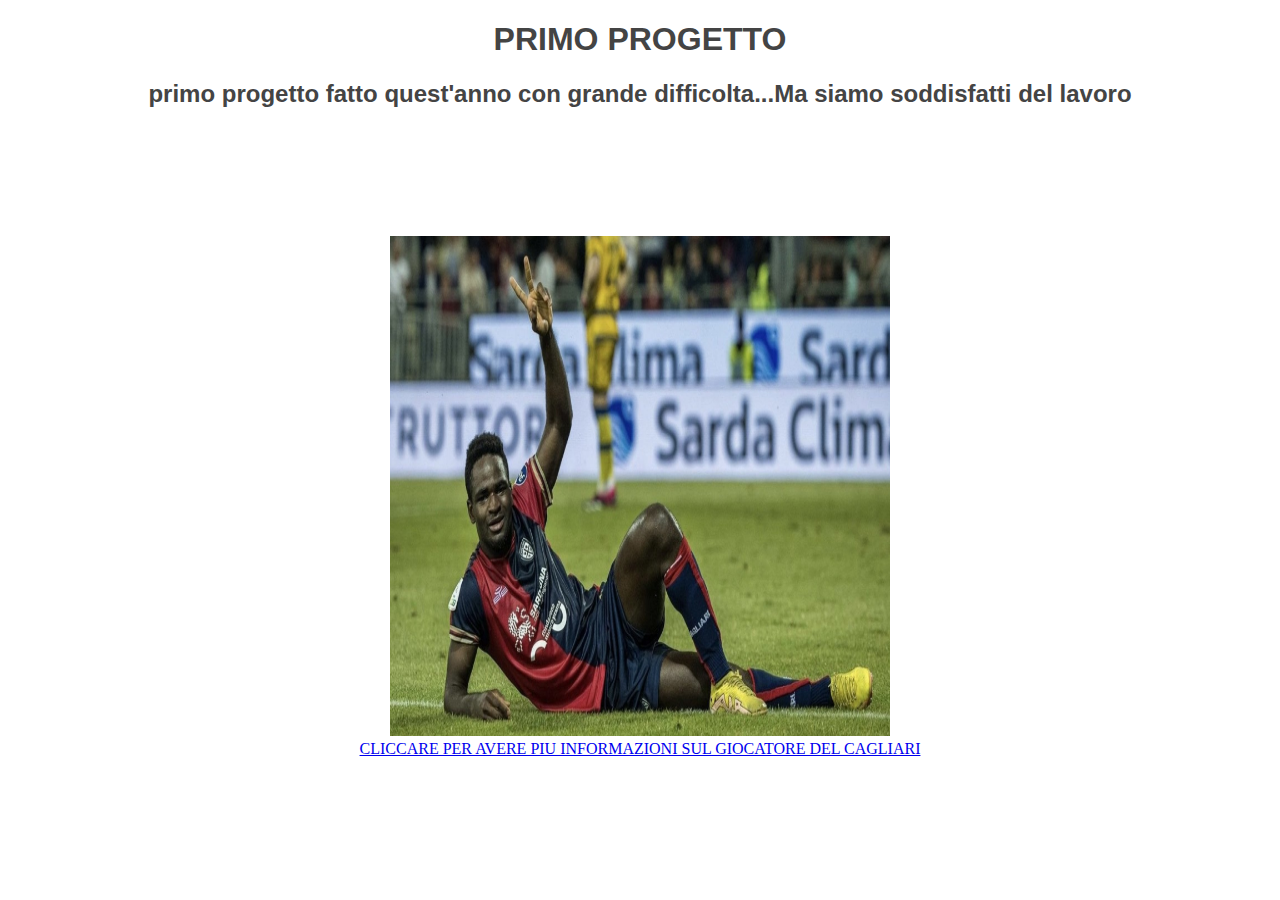
<file: index.html>
<!DOCTYPE html>
<html lang="en">
<head>
    <title>PRIMO PROGETTO</title>
    <link rel="stylesheet" href="static/css/css.css">
</head>
<body>
    <div class = "div">
        <h1 class = "scritte">PRIMO PROGETTO</h1>
        <h2 class = "scritte">primo progetto fatto quest'anno con grande difficolta...Ma siamo soddisfatti del lavoro</h2>
            <br>
            <br>
            <br>
            <br>
            <br>
            <br>
    </div>
    
    <div class = "div">
        <a href="zitolovumbo.html" class = "immagini"><img src = "images/lovumbo.jpg" width="500" height="500" ><br>CLICCARE PER AVERE PIU INFORMAZIONI SUL GIOCATORE DEL CAGLIARI</a>
    </div>
        
        
</body>
</html>
</file>
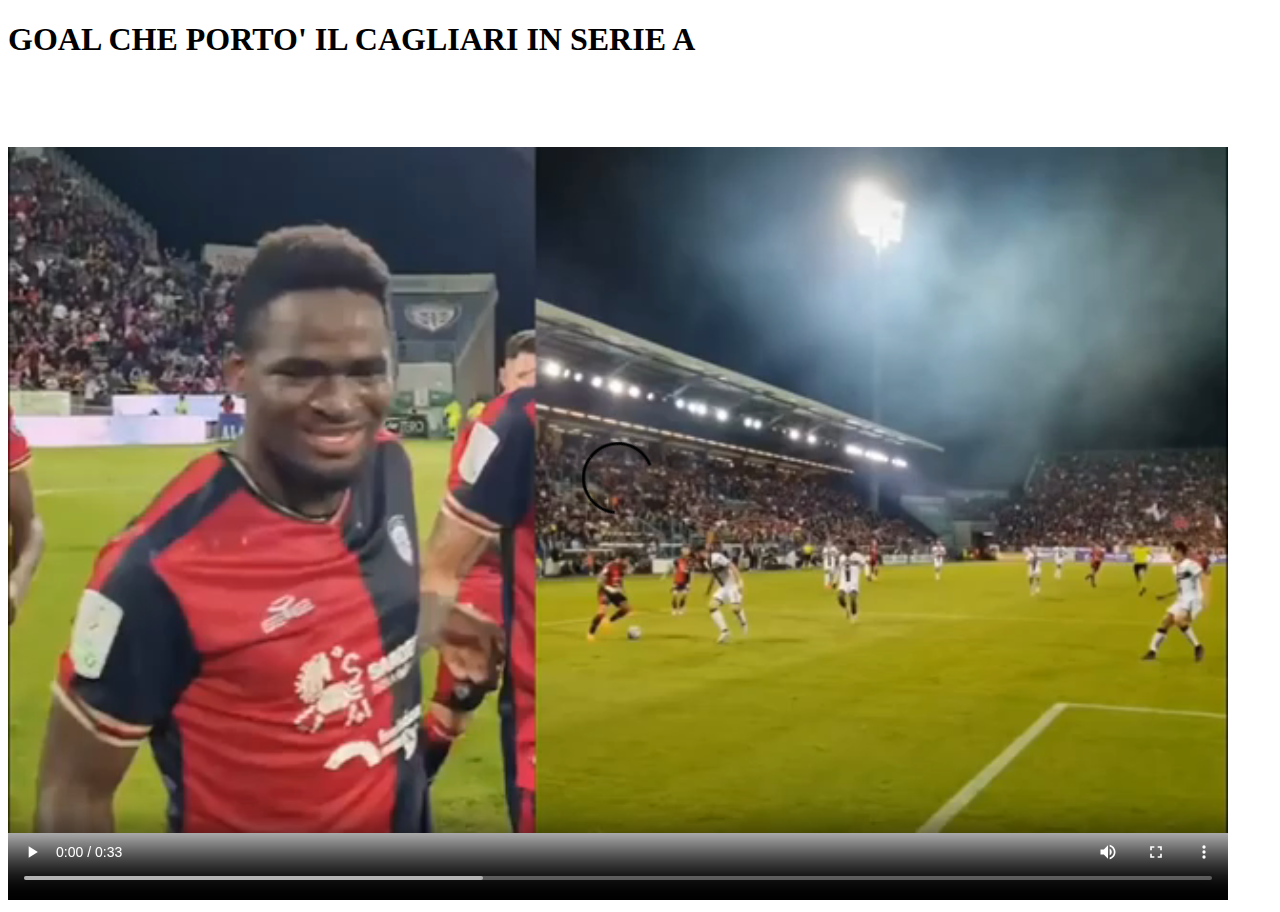
<file: videogoal.html>
<!DOCTYPE html>
<html lang="en">
<head>
    <meta charset="UTF-8">
    <meta name="viewport" content="width=device-width, initial-scale=1.0">
    <title>Document</title>
</head>
<body>
    <h1>GOAL CHE PORTO' IL CAGLIARI IN SERIE A</h1>
    <video width="1220" height="820" controls>
        <source src="Luvumbo re di Cagliari.mp4" type="video/mp4"> 
    </video>
</body>
</html>
</file>
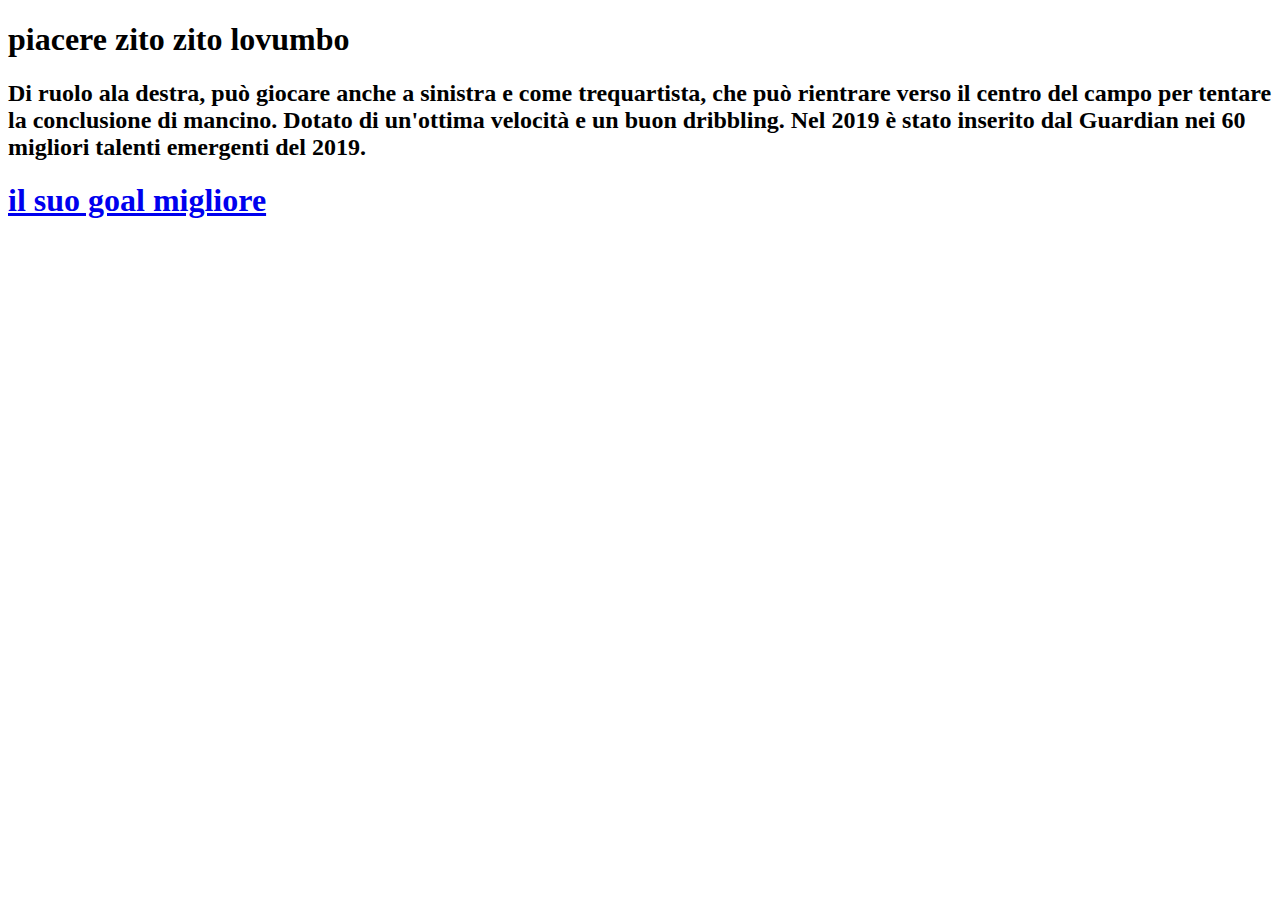
<file: zitolovumbo.html>
<!DOCTYPE html>
<html lang="en">
<head>
    <meta charset="UTF-8">
    <meta name="viewport" content="width=device-width, initial-scale=1.0">
    <title>Document</title>
</head>
<body>
    
    <h1>piacere zito zito lovumbo</h1>
    <h2 class = "scritte">Di ruolo ala destra, può giocare anche a sinistra e come trequartista, 
        che può rientrare verso il centro del campo per tentare la conclusione di mancino.
        Dotato di un'ottima velocità e un buon dribbling.
        Nel 2019 è stato inserito dal Guardian nei 60 migliori talenti emergenti del 2019.</h2>
    <div class = "centro">
        <a href="videogoal.html" class="centro"><h1>il suo goal migliore </h1></a>
    </div>
        
</html>
</file>
<file: static/css/css.css>
.scritte {
    font-family: "Helvetica Neue", Helvetica, Arial, sans-serif;
    color: #444;
    text-align: center;
  }

.immagini {
    text-align: center;

}
.div {
  text-align: center;

}
.centro {
  text-align: center;
  margin:auto;
  align-items: center;
  display: flex;
}
</file>
